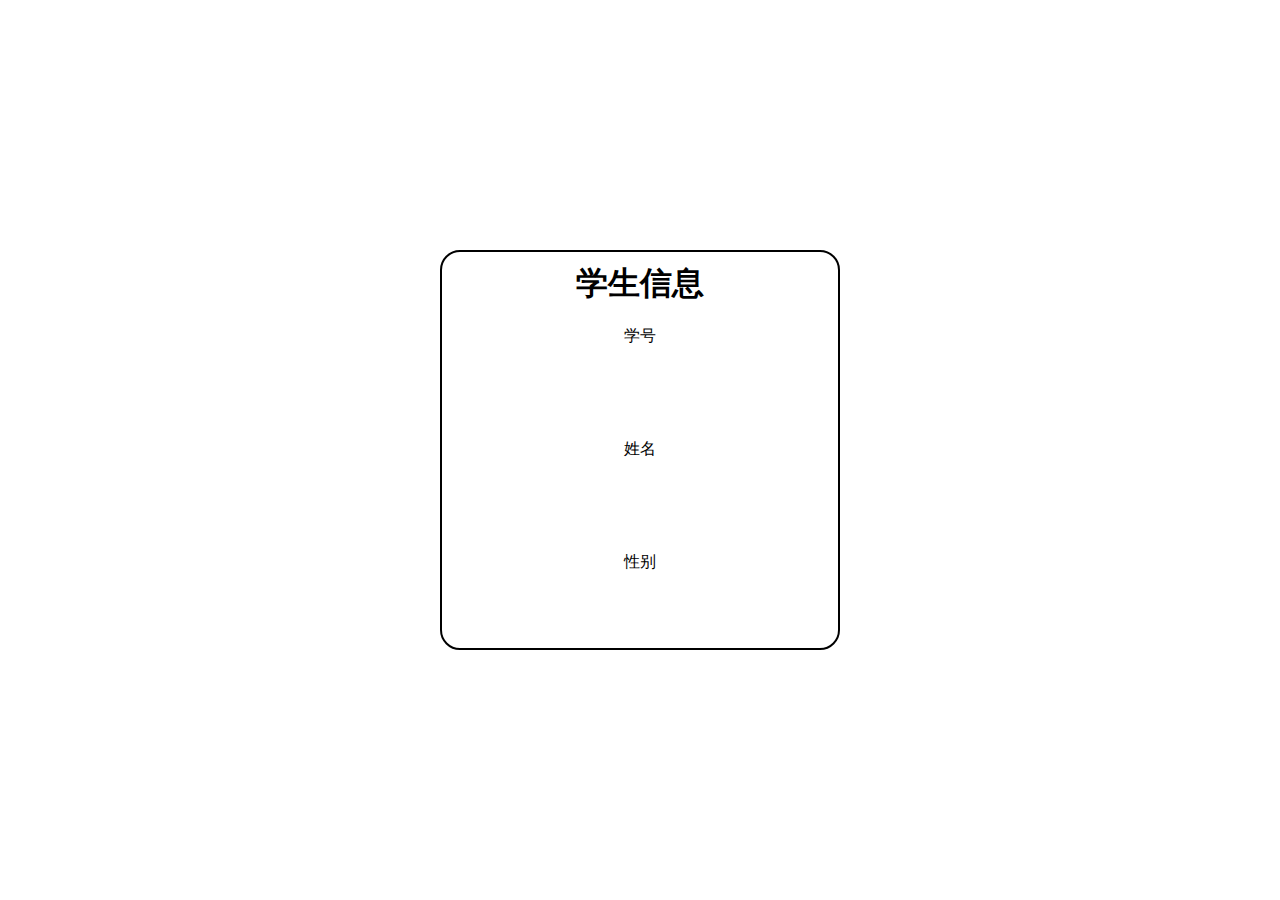
<file: target/SpringMVCDemo-1.0-SNAPSHOT/index.html>
<!DOCTYPE html>
<html lang="en">

<head>
    <meta charset="UTF-8">
    <title>学生信息</title>
    <link rel="stylesheet" type="text/css" href="./static/style.css">
</head>

<body>
    <div class="main">
        <h1>学生信息</h1>
        <div class="show">
            <div class="p1">
                <p>学号</p>
                <p th:text="${student.sid}"></p>
            </div>
            <div class="p1">
                <p>姓名</p>
                <p th:text="${student.name}"></p>
            </div>
            <div class="p1">
                <p>性别</p>
                <p th:text="${student.sex}"></p>
            </div>
        </div>
    </div>
</body>

</html>
</file>
<file: target/SpringMVCDemo-1.0-SNAPSHOT/static/style.css>
* {
    margin: 0;
    padding: 0;
    box-sizing: border-box;
}

.main {
    position: absolute;
    width: 400px;
    height: 400px;
    /* background: pink; */
    padding-top: 10px;
    left: 50%;
    top: 50%;
    transform: translate(-50%, -50%);
    border-radius: 20px;
    border: 2px solid #000;
    overflow: hidden;
    text-align: center;
}

.show {
    width: 100%;
    height: 88%;
    display: flex;
    flex-direction: column;
}

p {
    margin-top: 20px;
    /* 有些时候省事直接margin也是很好的选择 */
}

.p1 {
    flex: 1;
    /* background-color: aqua; */
}

.p2 {
    flex: 1;
    /* background-color: yellow; */
}

.p3 {
    flex: 1;
    /* background-color: rosybrown; */
}
</file>
